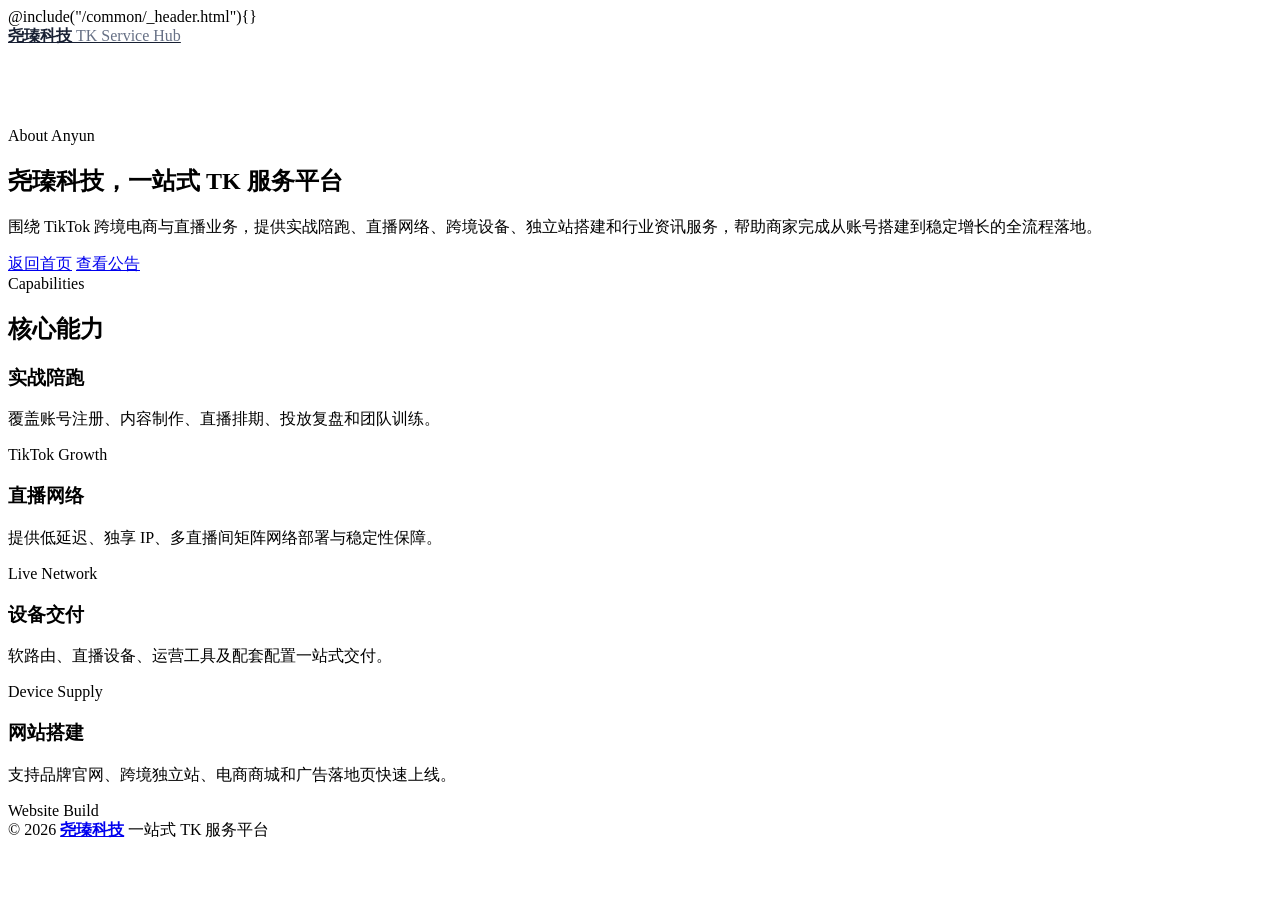
<file: src/main/webapp/WEB-INF/view/about.html>
<!DOCTYPE html>
<html lang="zh">
@include("/common/_header.html"){}
<body class="page-body boxed-container anyun-page">
	<nav class="navbar horizontal-menu navbar-fixed-top anyun-topbar">
		<div class="navbar-inner">
			<div class="navbar-brand">
				<a href="/" class="logo anyun-logo-text" style="color:#182033;">
					<strong>尧瑧科技</strong>
					<span style="color:#667085;">TK Service Hub</span>
				</a>
			</div>
			<div class="navbar-mobile-clear"></div>
		</div>
	</nav>
	<div class="page-container">
		<div class="main-content anyun-main" style="padding-top: 80px;">
			<section class="anyun-hero" style="grid-template-columns: 1fr;">
				<div class="anyun-hero-content">
					<div class="anyun-eyebrow">About Anyun</div>
					<h1>尧瑧科技，一站式 TK 服务平台</h1>
					<p>围绕 TikTok 跨境电商与直播业务，提供实战陪跑、直播网络、跨境设备、独立站搭建和行业资讯服务，帮助商家完成从账号搭建到稳定增长的全流程落地。</p>
					<div class="anyun-hero-actions">
						<a href="/" class="btn anyun-btn-primary">返回首页</a>
						<a href="/blackboard" class="btn anyun-btn-ghost">查看公告</a>
					</div>
				</div>
			</section>

			<section class="anyun-section">
				<div class="anyun-section-head">
					<div>
						<span class="anyun-eyebrow">Capabilities</span>
						<h2>核心能力</h2>
					</div>
				</div>
				<div class="row anyun-service-row">
					<div class="col-md-3 col-sm-6"><div class="anyun-service-card"><i class="fa fa-rocket"></i><h3>实战陪跑</h3><p>覆盖账号注册、内容制作、直播排期、投放复盘和团队训练。</p><span>TikTok Growth</span></div></div>
					<div class="col-md-3 col-sm-6"><div class="anyun-service-card"><i class="fa fa-signal"></i><h3>直播网络</h3><p>提供低延迟、独享 IP、多直播间矩阵网络部署与稳定性保障。</p><span>Live Network</span></div></div>
					<div class="col-md-3 col-sm-6"><div class="anyun-service-card"><i class="fa fa-shopping-cart"></i><h3>设备交付</h3><p>软路由、直播设备、运营工具及配套配置一站式交付。</p><span>Device Supply</span></div></div>
					<div class="col-md-3 col-sm-6"><div class="anyun-service-card"><i class="fa fa-globe"></i><h3>网站搭建</h3><p>支持品牌官网、跨境独立站、电商商城和广告落地页快速上线。</p><span>Website Build</span></div></div>
				</div>
			</section>

			<footer class="main-footer sticky footer-type-1 anyun-footer">
				<div class="footer-inner">
					<div class="footer-text">&copy; 2026 <a href="/"><strong>尧瑧科技</strong></a> 一站式 TK 服务平台</div>
					<div class="go-up"><a href="#" rel="go-top"><i class="fa-angle-up"></i></a></div>
				</div>
			</footer>
		</div>
	</div>
</body>
</html>
</file>
